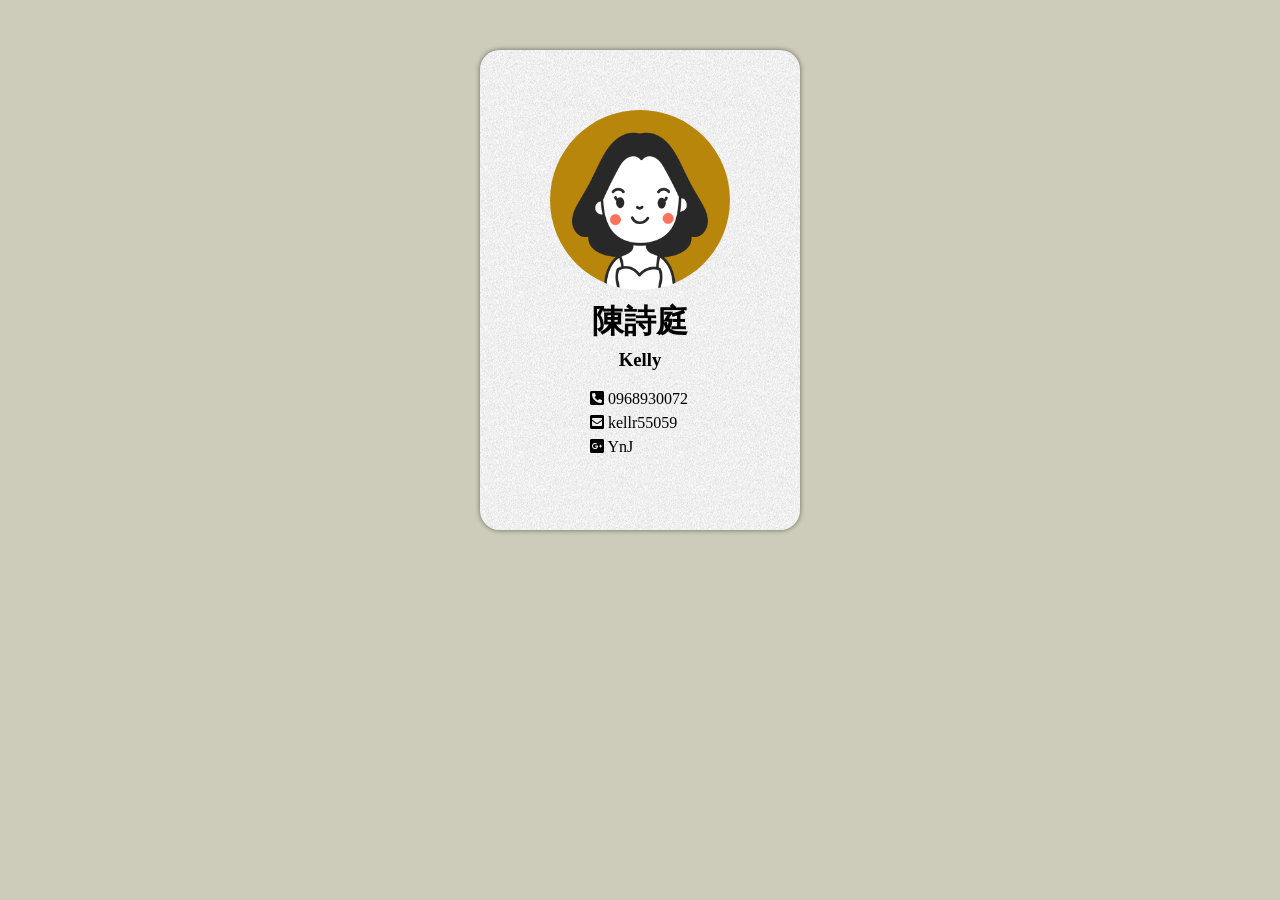
<file: index.html>
<!doctype html>
<html>
<head>
<meta charset="UTF-8">
<title>我的數位名片</title>	
<link href="style.css" rel="stylesheet" type="text/css">
<link href="css/all.css" rel="stylesheet" type="text/css">
</head>

<body>
	<div id="card">
		<div id="pic"></div>
		<div id="words">
			<h1>陳詩庭</h1>
			<h3>Kelly</h3>
			<ul class="fa-ul">
			    <li>
					<span class="fs-li">
                    <i class="fas fa-phone-square-alt"></i>
					</span>0968930072
				</li>
				<li>
					<span class="fs-li">
                    <i class="fas fa-envelope-square"></i>
					</span>kellr55059
					
				</li>
				<li>
					<span class="fs-li">
                    <i class="fab fa-google-plus-square"></i>
                    </span>YnJ
				</li>
			</ul>			
		</div>
	</div>
</body>
</html>
</file>
<file: style.css>
@charset "UTF-8";
/* CSS Document */

body{
	margin: 0;
	padding: 0;
	background-color: rgba(205,203,185,1.00);
}

#card{
	width:300px;
	height:460px;
	padding: 10px;
	margin: auto;
	margin-top: 50px;
	border-radius: 20px;
	background:url("images/pattern-bg-gray.png") repeat;
	box-shadow: 0 0 5px rgba(0,0,0,0.5);
}

#pic{
	width:180px;
	height:180px;
	margin:auto;
	margin-top: 50px;
	background-color:darkgoldenrod;
	background-image: url("images/head6.png");
	background-repeat: no-repeat;
	background-position: center;
	background-size: contain;
	border-radius: 90px;
}

#words{
	width:60%;
	margin: auto;
}

h1,h3{
	text-align: center;
	margin:0;
}

h1{
	margin-top:10px;
}

h3{
	margin-top:5px;
}

ul{
	line-height: 24px;
}
</file>
